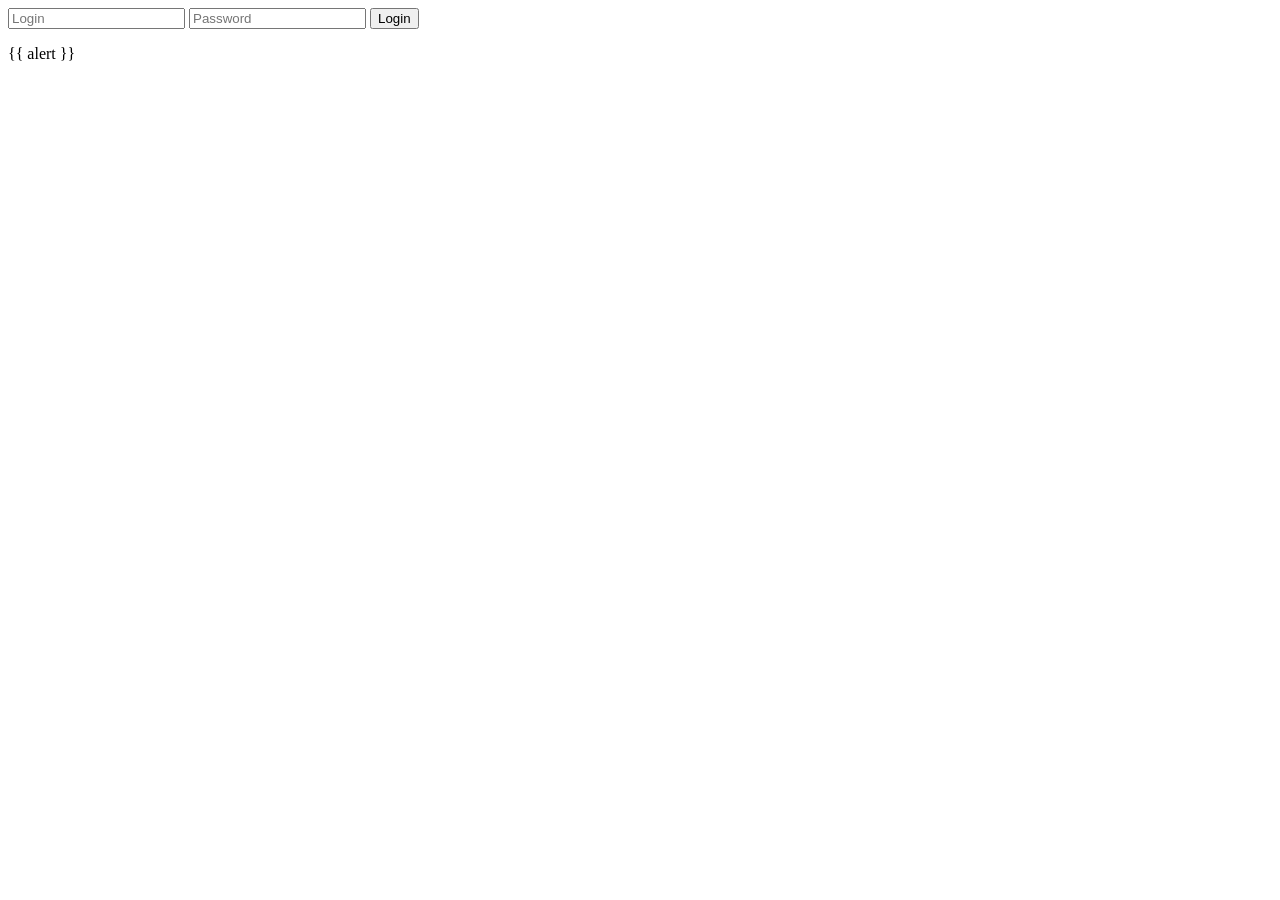
<file: templates/login.html>
<!DOCTYPE html>
<html lang="en-US">
<head>
    <meta charset="UTF-8">
    <meta name="viewport" content="width=device-width, initial-scale=1.0">
    <title>Login</title>
</head>
<body>
    <div id="login-box">
        <form action="/login" method="POST">
            <input type="text" name="login" placeholder="Login">
            <input type="password" name="password" placeholder="Password">
            <button type="submit">Login</button>
        </form>
        <p>{{ alert }}</p>
    </div>
</body>
</html>
</file>
